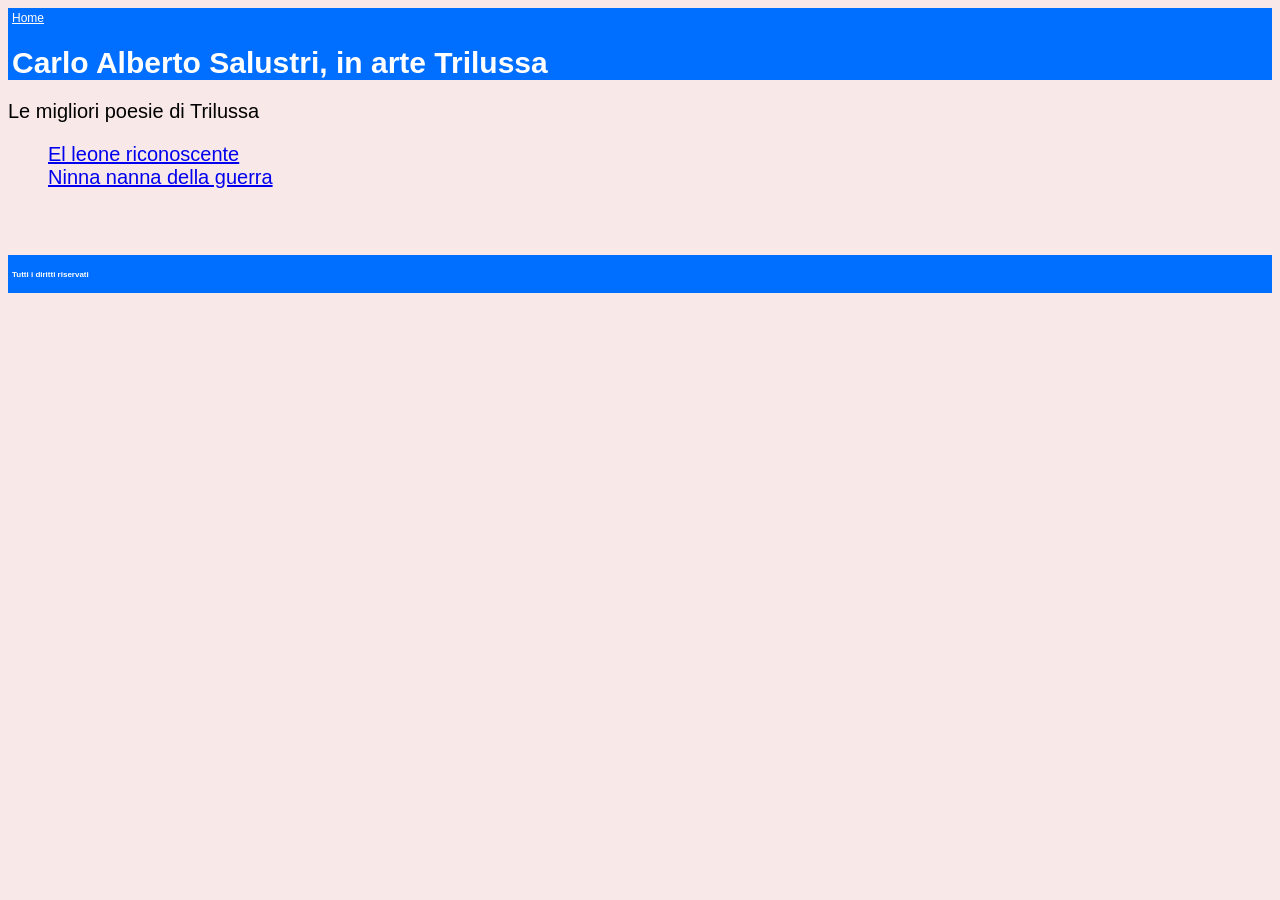
<file: index.html>
<!DOCTYPE html>
<head>
    <meta name="viewport" 
    content="width=device-width, 
    initial-scale=1.0">    
    <link rel="stylesheet" href="style/stile.css">
</head>
<body>
<header style="background-color:rgb(0, 110, 255); 
               font-family: Arial, Helvetica, sans-serif;
               font-size: 16px;
               margin-left: 0px;
               padding-left: 0 px;" >

    <a style="color: white; font-size: 12px;padding-left: 4px;" href="index.html">Home</a>
    <h1 style="color:white; padding-left: 4px">Carlo Alberto Salustri, in arte Trilussa</h1>

</header>    <main>        
        <p>Le migliori poesie di Trilussa</p>
        <ul>
        <a href= "trilussa-el-leone-riconoscente.html" >El leone riconoscente</a><br>
        <a href= "ninna-nanna-della-guerra.html" >Ninna nanna della guerra</a><br>
        </ul>
    </main>
<br><br>
<footer style="background-color:rgb(0, 110, 255); 
               font-family: Arial, Helvetica, sans-serif;
               font-size: 8px;
               margin-left: 0px;
               padding-left: 0 px;" >

    <br>
    <h1 style="color:white; padding-left: 4px; font-size: 8px;">Tutti i diritti riservati</h1>
    <br>
</footer>
</body>
</file>
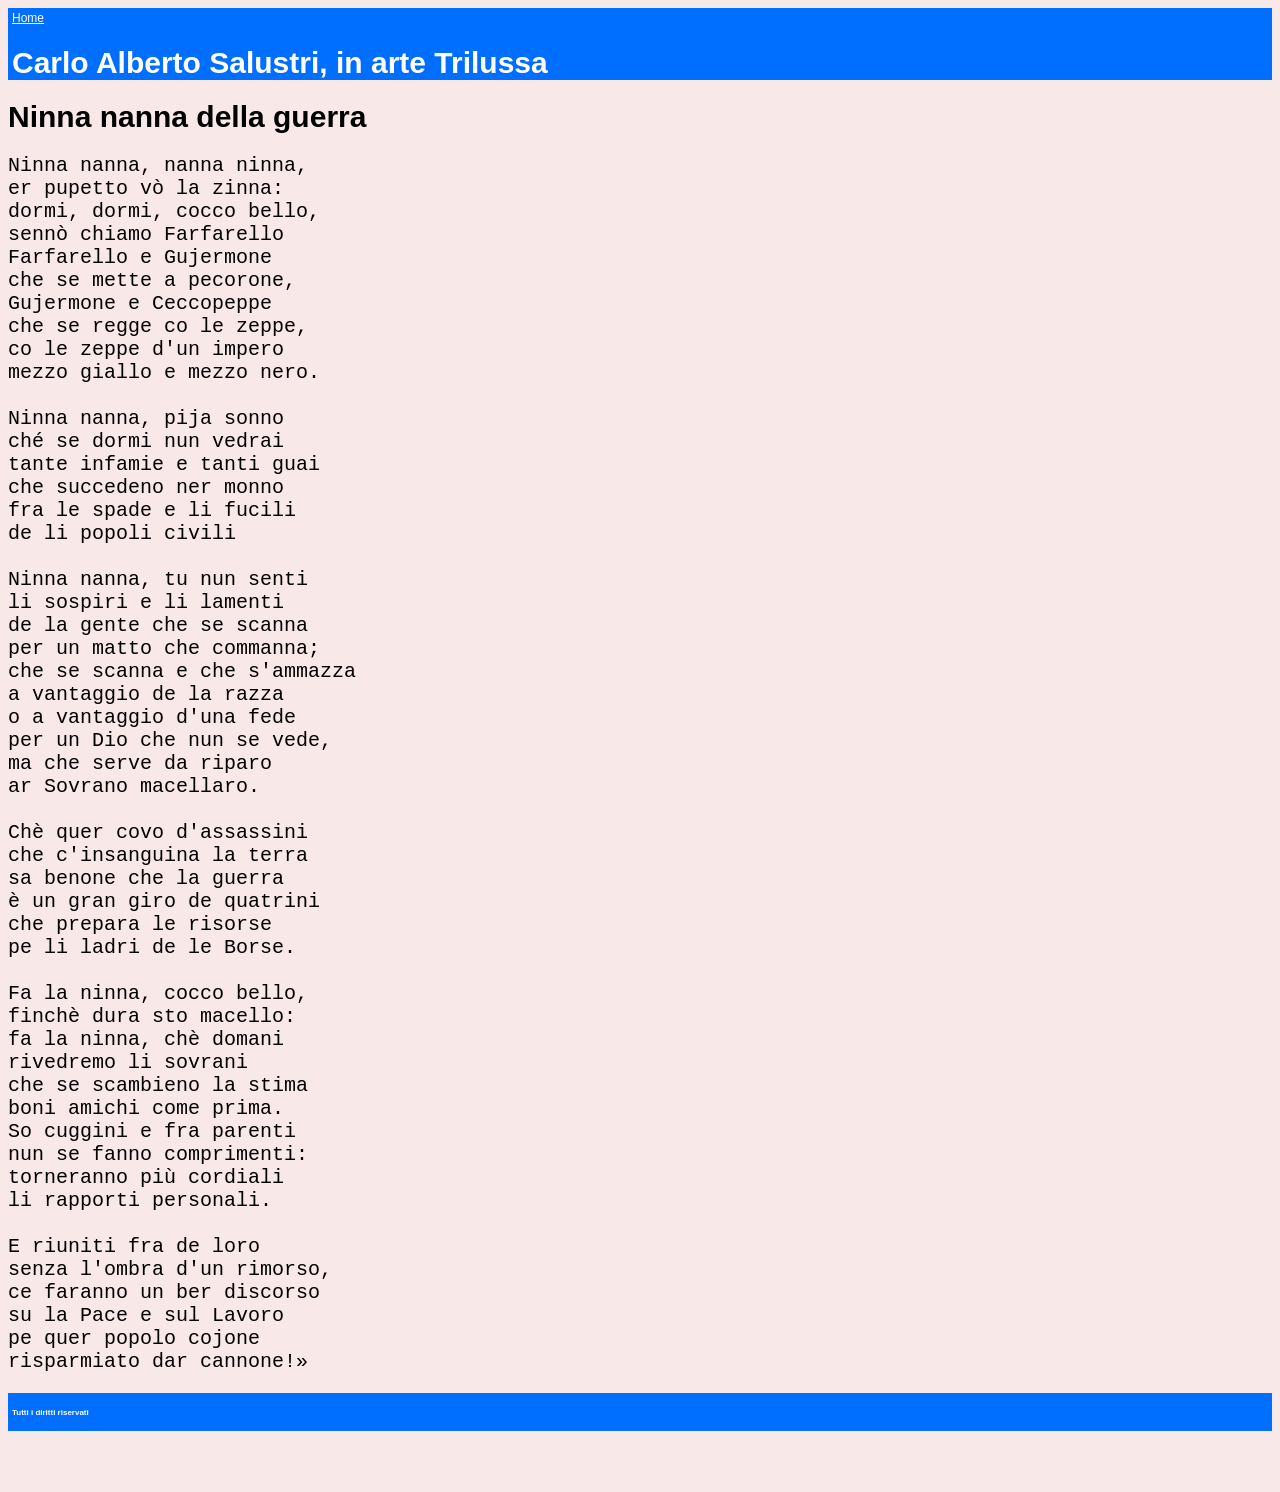
<file: ninna-nanna-della-guerra.html>
<!DOCTYPE html>
<html lang="it">
<head>
    <meta name="viewport" content="width=device-width, initial-scale=1.0">
    <link rel="stylesheet" href="style/stile.css">
</head>
<body>
    <header style="background-color:rgb(0, 110, 255); 
               font-family: Arial, Helvetica, sans-serif;
               font-size: 16px;
               margin-left: 0px;
               padding-left: 0 px;" >

    <a style="color: white; font-size: 12px;padding-left: 4px;" href="index.html">Home</a>
    <h1 style="color:white; padding-left: 4px">Carlo Alberto Salustri, in arte Trilussa</h1>

</header>    <div>
        <h1>Ninna nanna della guerra</h1>
    </div>
<pre>
Ninna nanna, nanna ninna,
er pupetto vò la zinna:
dormi, dormi, cocco bello,
sennò chiamo Farfarello
Farfarello e Gujermone
che se mette a pecorone,
Gujermone e Ceccopeppe
che se regge co le zeppe,
co le zeppe d'un impero
mezzo giallo e mezzo nero.

Ninna nanna, pija sonno
ché se dormi nun vedrai
tante infamie e tanti guai
che succedeno ner monno
fra le spade e li fucili
de li popoli civili

Ninna nanna, tu nun senti
li sospiri e li lamenti
de la gente che se scanna
per un matto che commanna;
che se scanna e che s'ammazza
a vantaggio de la razza
o a vantaggio d'una fede
per un Dio che nun se vede,
ma che serve da riparo
ar Sovrano macellaro.

Chè quer covo d'assassini
che c'insanguina la terra
sa benone che la guerra
è un gran giro de quatrini
che prepara le risorse
pe li ladri de le Borse.

Fa la ninna, cocco bello,
finchè dura sto macello:
fa la ninna, chè domani
rivedremo li sovrani
che se scambieno la stima
boni amichi come prima.
So cuggini e fra parenti
nun se fanno comprimenti:
torneranno più cordiali
li rapporti personali.

E riuniti fra de loro
senza l'ombra d'un rimorso,
ce faranno un ber discorso
su la Pace e sul Lavoro
pe quer popolo cojone
risparmiato dar cannone!»
</pre>
<footer style="background-color:rgb(0, 110, 255); 
               font-family: Arial, Helvetica, sans-serif;
               font-size: 8px;
               margin-left: 0px;
               padding-left: 0 px;" >

    <br>
    <h1 style="color:white; padding-left: 4px; font-size: 8px;">Tutti i diritti riservati</h1>
    <br>
</footer>
</body>
</html>
</file>
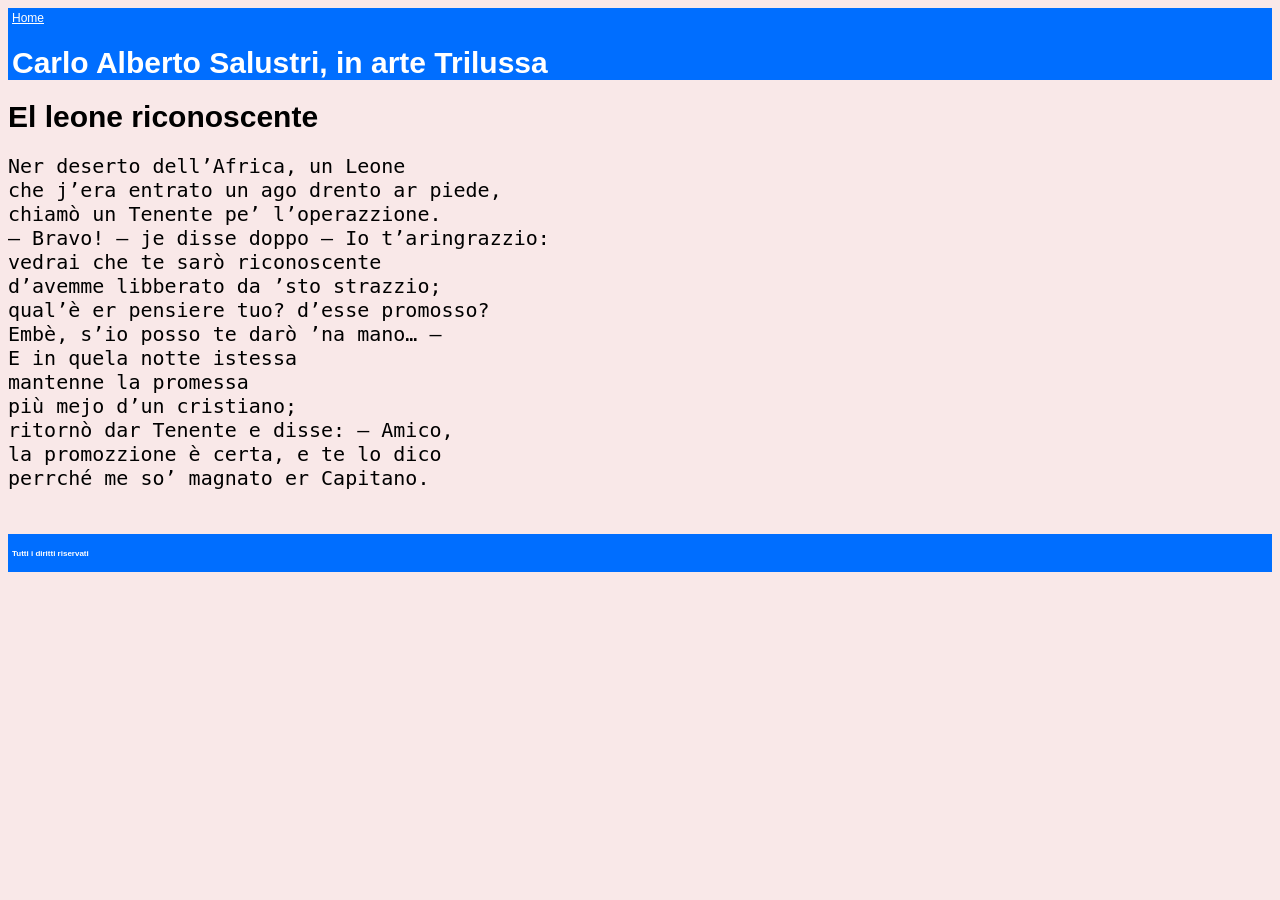
<file: trilussa-el-leone-riconoscente.html>
<!DOCTYPE html>
<html lang="it">
<head>
    <meta name="viewport" content="width=device-width, initial-scale=1.0">
    <link rel="stylesheet" href="style/stile.css">
</head>
<body>
<header style="background-color:rgb(0, 110, 255); 
               font-family: Arial, Helvetica, sans-serif;
               font-size: 16px;
               margin-left: 0px;
               padding-left: 0 px;" >

    <a style="color: white; font-size: 12px;padding-left: 4px;" href="index.html">Home</a>
    <h1 style="color:white; padding-left: 4px">Carlo Alberto Salustri, in arte Trilussa</h1>

</header>
    <h1>El leone riconoscente</h1>

    <pre>
Ner deserto dell’Africa, un Leone
che j’era entrato un ago drento ar piede,
chiamò un Tenente pe’ l’operazzione.
– Bravo! – je disse doppo – Io t’aringrazzio:
vedrai che te sarò riconoscente
d’avemme libberato da ’sto strazzio;
qual’è er pensiere tuo? d’esse promosso?
Embè, s’io posso te darò ’na mano… –
E in quela notte istessa
mantenne la promessa
più mejo d’un cristiano;
ritornò dar Tenente e disse: – Amico,
la promozzione è certa, e te lo dico
perrché me so’ magnato er Capitano.
    </pre>
<footer style="background-color:rgb(0, 110, 255); 
               font-family: Arial, Helvetica, sans-serif;
               font-size: 8px;
               margin-left: 0px;
               padding-left: 0 px;" >

    <br>
    <h1 style="color:white; padding-left: 4px; font-size: 8px;">Tutti i diritti riservati</h1>
    <br>
</footer>
  
</body>
</html>
</file>
<file: style/stile.css>
body {
    background-color: rgb(249, 232, 232);
    font-size: 20px;        
    font-family:Arial;

}
h1 {
    font-size: 30px;
    margin-left: 10 px;
}
</file>
